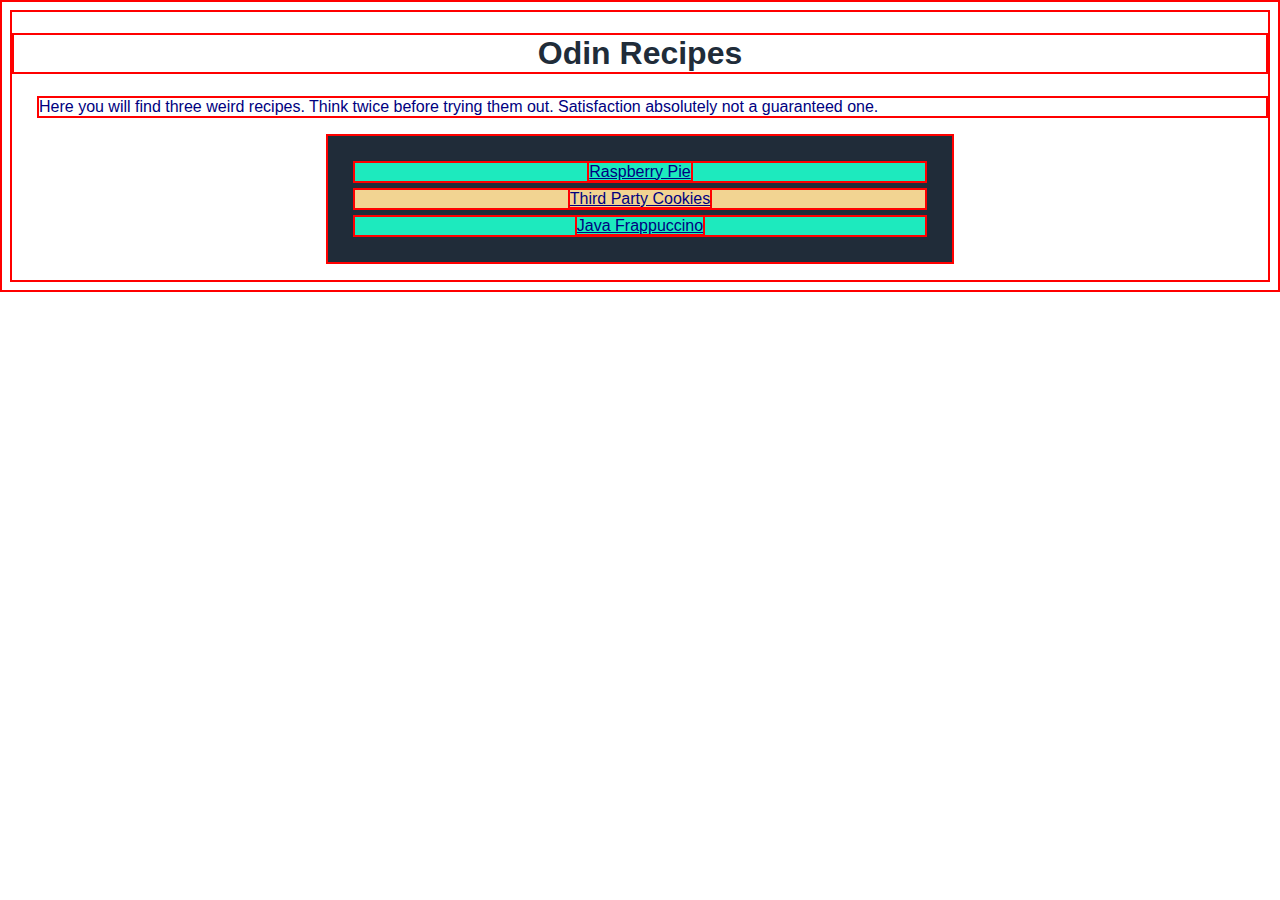
<file: index.html>
<!DOCTYPE html>
<html lang="en">
    <head>
        <meta charset="UTF-8">
        <title>Odin Recipes</title>
        <link rel="stylesheet" href="style.css">
    </head>
</html>

<body>
    <h1>Odin Recipes</h1>
    <p>Here you will find three weird recipes. Think twice before trying them out. Satisfaction absolutely not a guaranteed one. </p>
    <ul class="index">
        <li class="stand-out"><a href="recipes/raspberrypie.html">Raspberry Pie</a></li>
        <li><a href="recipes/cookies.html">Third Party Cookies</a></li>
        <li class="stand-out"><a href="recipes/coffee.html">Java Frappuccino</a></li>
    </ul>
</body>
</file>
<file: style.css>
html {
    box-sizing: border-box;
  }
  *, *::before, *::after {
    box-sizing: inherit;
  }
  

body {
    font-family: Arial, Helvetica, sans-serif;
}

* {
    color: navy;
    border: 2px solid red;
}

p {
    margin-left: 25px;
}

p .highlight {
    color: red;
}

img {
    border: 10px solid #202c39;
    display: block;
    margin-left: auto;
    margin-right: auto;
    width: 50%;
    height: auto;
}

h1, h2 {
    white-space: nowrap;
    text-overflow: ellipsis;
    overflow: hidden;
    display: inherit;
    text-align: center;
    color: #202c39;
}

.bold {
    font-weight: bold;

}
.stand-out {
    background-color: #1deabe;
}
.no-bullet {
    list-style-type: none;
}

.index {
    color: white;
    background-color: #202c39;
    text-align: center;
    font-size: 16px;
    list-style-type: none;
    margin-left: auto;
    margin-right: auto;
    width: 50%;
}

ul {
    list-style-type: square;
    background-color: #f29559;
    padding: 20px;
    color: #202c39;

}

ul li {
    background-color: #f2d492;
}

ol li,
ul li {
    margin: 5px;
}

div {
    justify-content: space-between;
    margin-top: 20px;
}

a.button {
    text-decoration: none;
    display: inline-block;
    padding: 8px 16px;
    border-radius: 20px;
    margin: 5px;
    background-color: #1deabe;
}

#container {
    text-align: center;
}

/* This is a class for box */
.box {
    width: 350px;
    height: 150px;
    margin: 50 auto ;
    padding: 25px;
    border: 5px dashed black;
}
</file>
